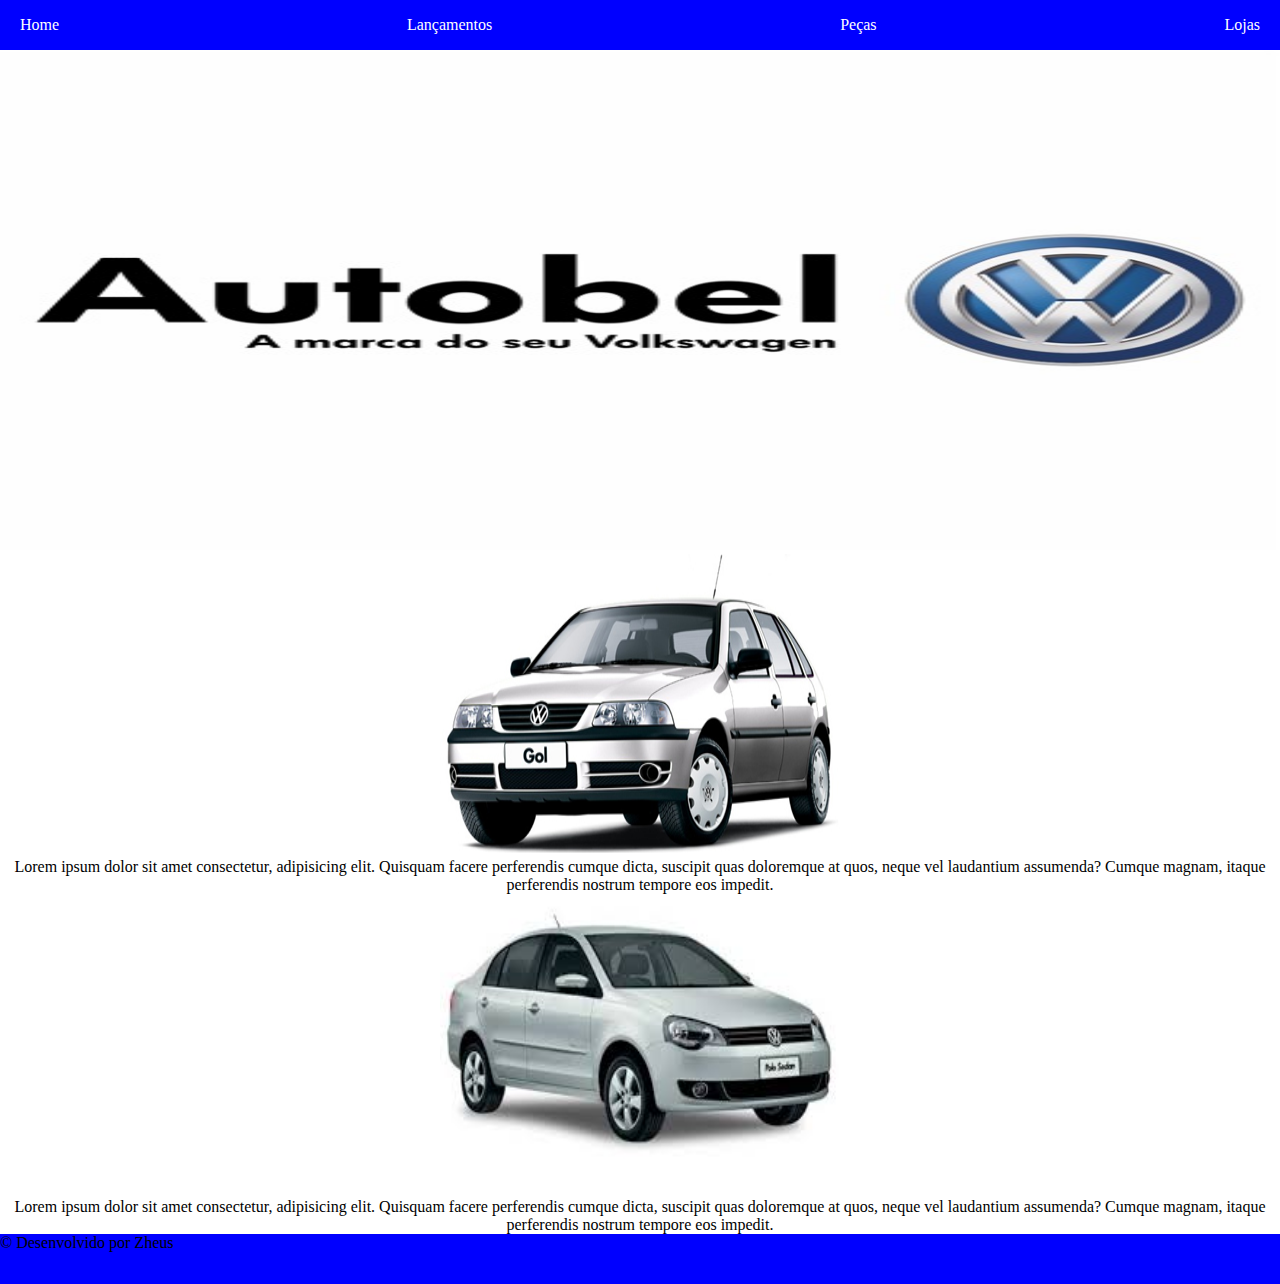
<file: index.html>
<!DOCTYPE html>
<html lang="en">
<head>
    <meta charset="UTF-8">
    <meta name="viewport" content="width=device-width, initial-scale=1.0">
    <title>Volkswagen</title>
    <link rel="stylesheet" href="style.css">
</head>
<body>
    <header>
<div class="cabeçalho">
    <a href="index.html">Home</a>
    <a href="pagina2.html">Lançamentos</a>
    <a href="pagina3.html">Peças</a>
    <a href="pagina4.html">Lojas</a>
</div>
    </header>
    <main>
<div>
    <div>
        <img class="feirao" src="imagens/512x512bb.jpg" alt="">
        <center>
<img class="imagem" src="imagens/Golg32005.jpg" alt="">
<p>
    Lorem ipsum dolor sit amet consectetur, adipisicing elit. Quisquam facere perferendis cumque dicta, suscipit quas doloremque at quos, neque vel laudantium assumenda? Cumque magnam, itaque perferendis nostrum tempore eos impedit.
</p>
</center>
    </div>
    <div>
        <center>
        <img class="imagem2" src="imagens/images.jfif" alt="">
        <p>
            Lorem ipsum dolor sit amet consectetur, adipisicing elit. Quisquam facere perferendis cumque dicta, suscipit quas doloremque at quos, neque vel laudantium assumenda? Cumque magnam, itaque perferendis nostrum tempore eos impedit.
        </p>
    </center>
    </div>
</div>
    </main>
    <footer>
    <div class="rodape">
        <p>&copy Desenvolvido por Zheus</p>
    </div>

    </footer>
    
</body>
</html>
</file>
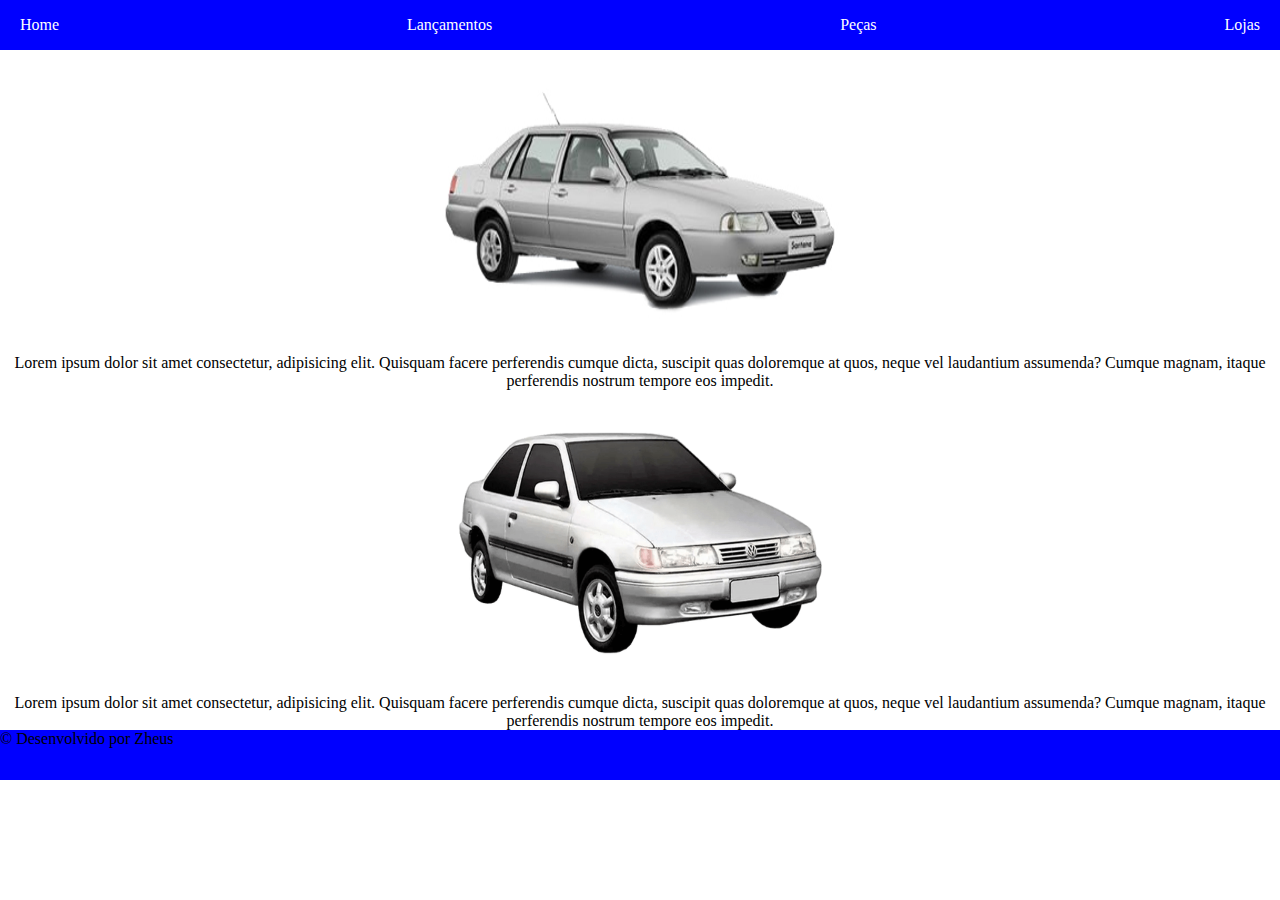
<file: pagina2.html>
<!DOCTYPE html>
<html lang="en">
<head>
    <meta charset="UTF-8">
    <meta name="viewport" content="width=device-width, initial-scale=1.0">
    <title>Acessorios</title>
    <link rel="stylesheet" href="style.css">
</head>
<body>
    <header>
        <div class="cabeçalho">
            <a href="index.html">Home</a>
            <a href="pagina2.html">Lançamentos</a>
            <a href="pagina3.html">Peças</a>
            <a href="pagina4.html">Lojas</a>
        </div>
            </header>
    <main>
        <div >
            <div>
                <center>
        <img class="imagem" src="imagens/4sa.jpg" alt="">
        <p>
            Lorem ipsum dolor sit amet consectetur, adipisicing elit. Quisquam facere perferendis cumque dicta, suscipit quas doloremque at quos, neque vel laudantium assumenda? Cumque magnam, itaque perferendis nostrum tempore eos impedit.
        </p>
    </center>
            </div>
            <div>
                <center>
                <img class="imagem" src="imagens/volkswagen-logus-1993-1997-1616343995.743998.png" alt="">
                <p>
                    Lorem ipsum dolor sit amet consectetur, adipisicing elit. Quisquam facere perferendis cumque dicta, suscipit quas doloremque at quos, neque vel laudantium assumenda? Cumque magnam, itaque perferendis nostrum tempore eos impedit.
                </p>
            </center>
            </div>
        </div>
    </main>
    <footer>
        <div class="rodape">
            <p>&copy Desenvolvido por Zheus</p>
        </div>
    
        </footer>
</body>
</html>
</file>
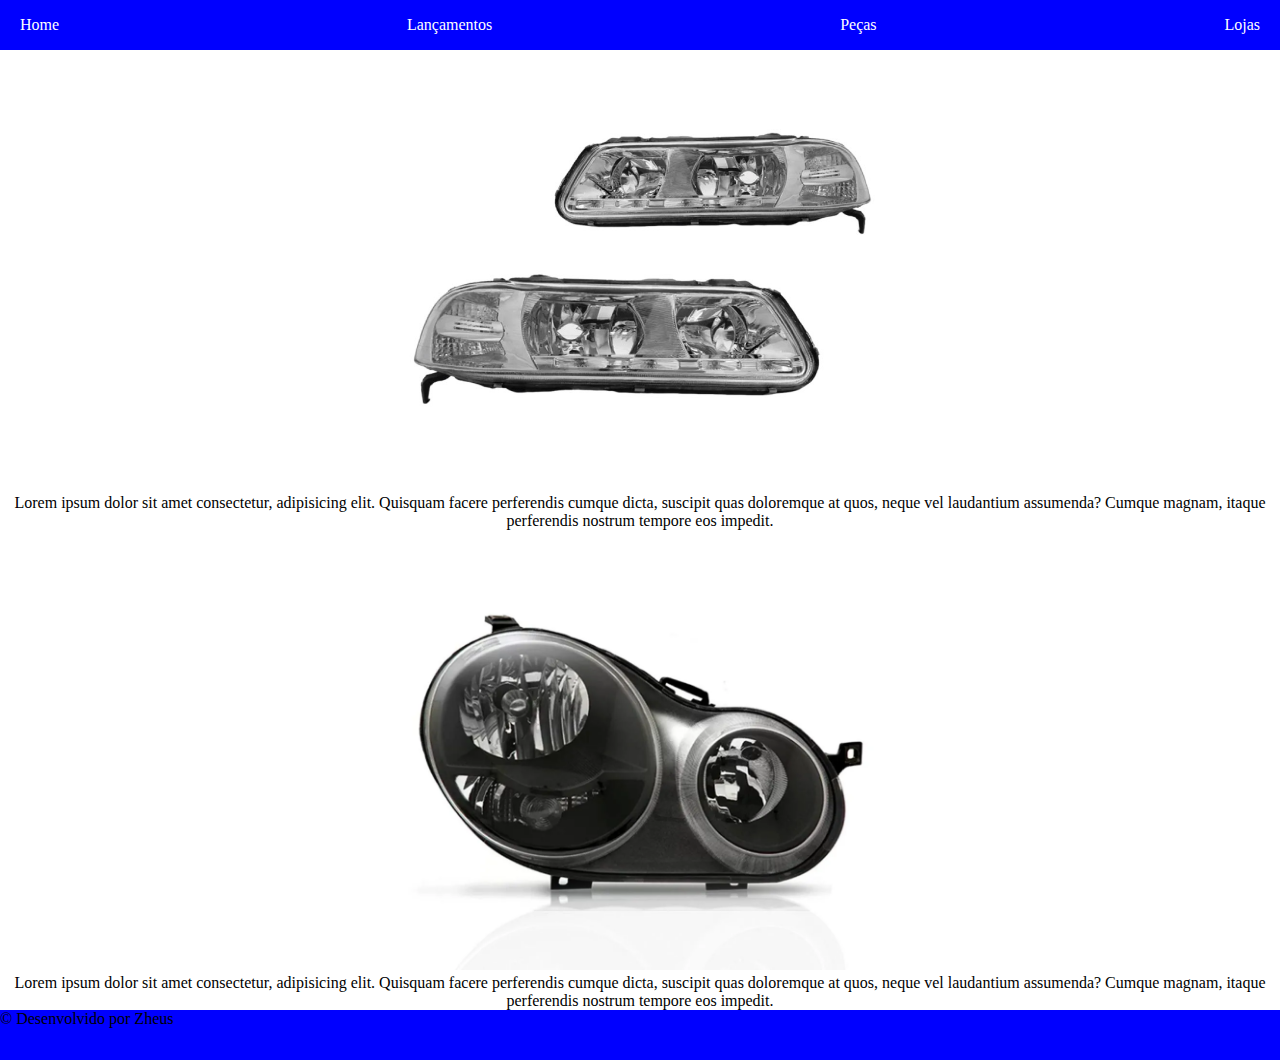
<file: pagina3.html>
<!DOCTYPE html>
<html lang="en">
<head>
    <meta charset="UTF-8">
    <meta name="viewport" content="width=device-width, initial-scale=1.0">
    <title>Carros</title>
    <link rel="stylesheet" href="style.css">
</head>
<body>
    <header>
        <div class="cabeçalho">
            <a href="index.html">Home</a>
            <a href="pagina2.html">Lançamentos</a>
            <a href="pagina3.html">Peças</a>
            <a href="pagina4.html">Lojas</a>
        </div>
            </header>
            <main>
                <div >
                    <div>
                        <center>
                <img class="imagem3" src="imagens/FAROL-GOL-PARATI-SAVEIRO-G3-CROMADO-FOCO-DUPLO-PAR.jpg" alt="">
                <p>
                    Lorem ipsum dolor sit amet consectetur, adipisicing elit. Quisquam facere perferendis cumque dicta, suscipit quas doloremque at quos, neque vel laudantium assumenda? Cumque magnam, itaque perferendis nostrum tempore eos impedit.
                </p>
            </center>
                    </div>
                    <div>
                        <center>
                        <img class="imagem4" src="imagens/farol_polo_03_mascara_negra_2009_2_20230522120625.webp" alt="">
                        <p>
                            Lorem ipsum dolor sit amet consectetur, adipisicing elit. Quisquam facere perferendis cumque dicta, suscipit quas doloremque at quos, neque vel laudantium assumenda? Cumque magnam, itaque perferendis nostrum tempore eos impedit.
                        </p>
                    </center>
                    </div>
                </div>
            </main>
            <footer>
                <div class="rodape">
                    <p>&copy Desenvolvido por Zheus</p>
                </div>
            
                </footer>
</body>
</html>
</file>
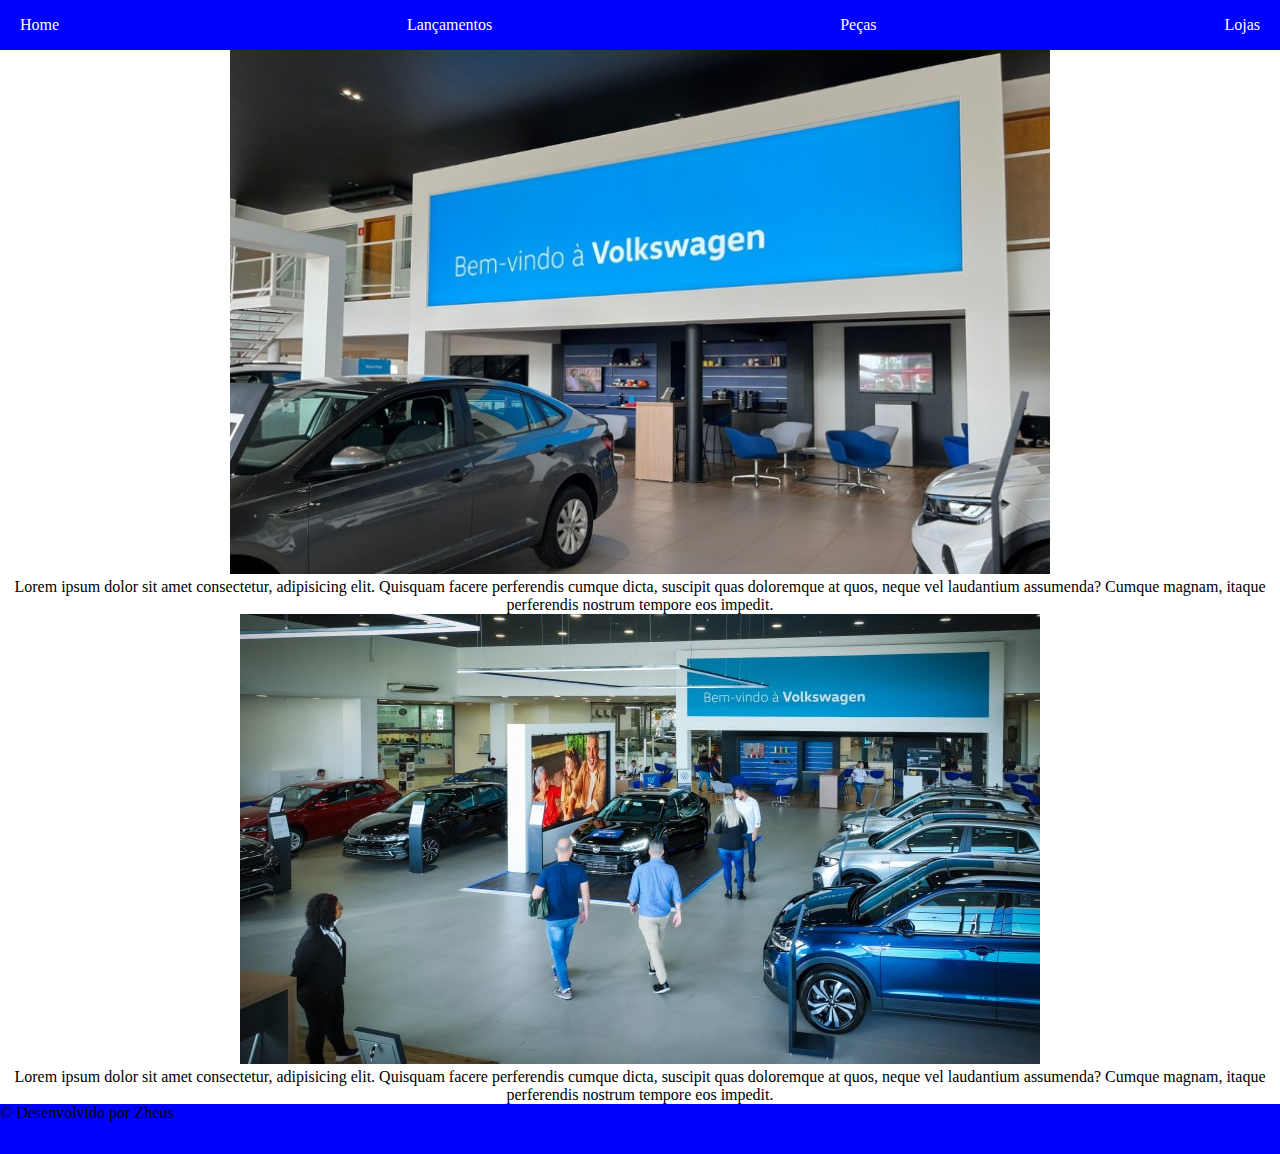
<file: pagina4.html>
<!DOCTYPE html>
<html lang="en">
<head>
    <meta charset="UTF-8">
    <meta name="viewport" content="width=device-width, initial-scale=1.0">
    <title>Lojas</title>
    <link rel="stylesheet" href="style.css">
</head>
<body>
    <header>
        <div class="cabeçalho">
            <a href="index.html">Home</a>
            <a href="pagina2.html">Lançamentos</a>
            <a href="pagina3.html">Peças</a>
            <a href="pagina4.html">Lojas</a>
        </div>
            </header>
            <main>
                <div >
                    <div>
                        <div>
                            <center>
                    <img class="imagem5" src="imagens/santa_emilia__18012023163516.jpg" alt="">
                    <p>
                        Lorem ipsum dolor sit amet consectetur, adipisicing elit. Quisquam facere perferendis cumque dicta, suscipit quas doloremque at quos, neque vel laudantium assumenda? Cumque magnam, itaque perferendis nostrum tempore eos impedit.
                    </p>
                </center>
                        </div>
                        <div>
                            <center>
                            <img class="imagem6" src="imagens/minuto_varejo_guaibacar_loja_new_brand_design_nbd_volkswagen_porto_alegre_jornal_do_comercio_2-10211582.jpg" alt="">
                            <p>
                                Lorem ipsum dolor sit amet consectetur, adipisicing elit. Quisquam facere perferendis cumque dicta, suscipit quas doloremque at quos, neque vel laudantium assumenda? Cumque magnam, itaque perferendis nostrum tempore eos impedit.
                            </p>
                        </center>
                        </div>
                    </div>
                </main>
                <footer>
                    <div class="rodape">
                        <p>&copy Desenvolvido por Zheus</p>
                    </div>
                
                    </footer>
</body>
</html>
</file>
<file: style.css>
*{
margin: 0;
padding: 0;
}
 

.cabeçalho {
    height: 50px;
    background-color:blue ;
    display: flex;
    justify-content: space-between;
    align-items: center;
    padding-right: 20px;
    padding-left: 20px;

}
.cabeçalho a {
    color: white;
    text-decoration: none;
}

.feirao {
    width: 100%;
    height: 500px;
}
.container{
    display: flex;
    justify-content: space-between;
}
.imagem{
    height: 300px;
    width: 400px;

}
    .imagem2{
        height: 300px;
        width: 400px;
    }
.imagem3{
    height: 440px;
    width: 470px;
}
.imagem4{
    height: 440px;
    width: 470px;
}
    .rodape {
        background-color: blue;
        height: 50px;
    }
</file>
